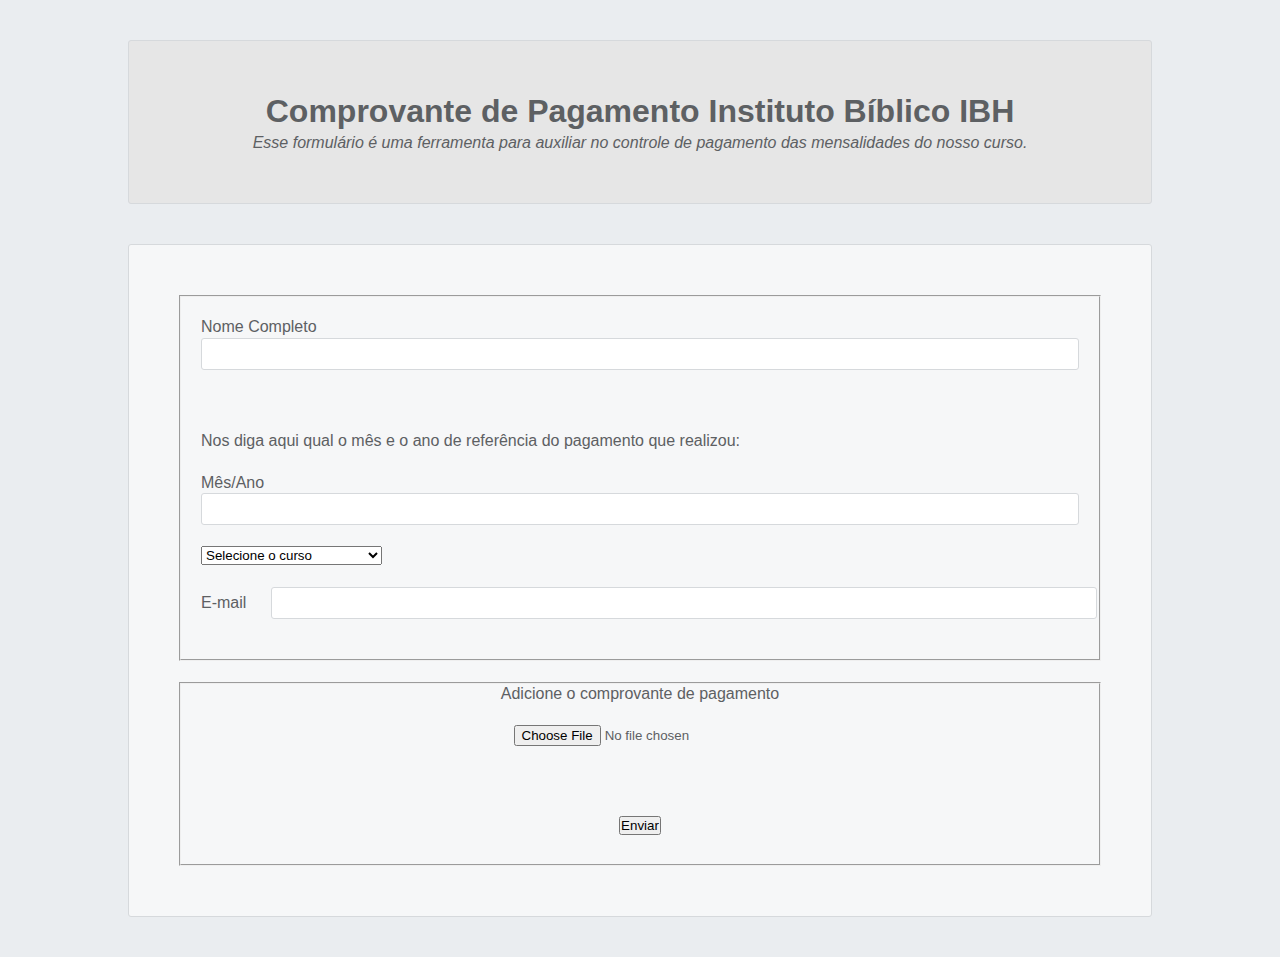
<file: HTML_CSS_Forms/Formulário.html>
<!DOCTYPE html>
<html lang="pt-br">

  <head>
    <meta charset="UTF-8">
    <title>Registro de pagamento</title>
    <link rel="stylesheet" href="style.css">
  </head>

  <body>
    <header class="cabecalho">
        <h1>Comprovante de Pagamento Instituto Bíblico IBH</h1>
        <p> <em>Esse formulário é uma ferramenta para auxiliar no controle de pagamento das mensalidades do nosso curso.</em></p>
    </header>
    <form action="" method="GET"  enctype="multipart/form-data" class="speaker-form">
        <fieldset>
            <div class="form-row">
            <div class="line-content">
                <label for="full-name">Nome Completo</label>
                <input type="text" name="nome" id="full-name" required> 
            </div>
            <br>
            <div class="line-content">
                <p>Nos diga aqui qual o mês e o ano de referência do pagamento que realizou:</p>
                <br>
                <label>Mês/Ano</label>
                <input type="text" name="mês"> 
            </div>
            <div>
                <select name="curso" id="curso">
                    <option value="básico">Selecione o curso</option>
                    <option value="básico">Curso Básico de Teologia</option>
                    <option value="historia">Curso de História da Igreja</option>
                </select>
                <br>
                <br>
                <label id="email">E-mail</label>
                <input type="text" name="email" id="email">
            </div>
        </fieldset>
        <br>
        <fieldset>
        <div class="pagamento">
            <p>Adicione o comprovante de pagamento</p>
            <br>
            <Input type="file" name="comprovante" id="comprovante"></Input>
            <br>
            <button type="submit" id="botao">Enviar</button>
        </div>
        </fieldset>
    </form> 
  </body>
</html>
</file>
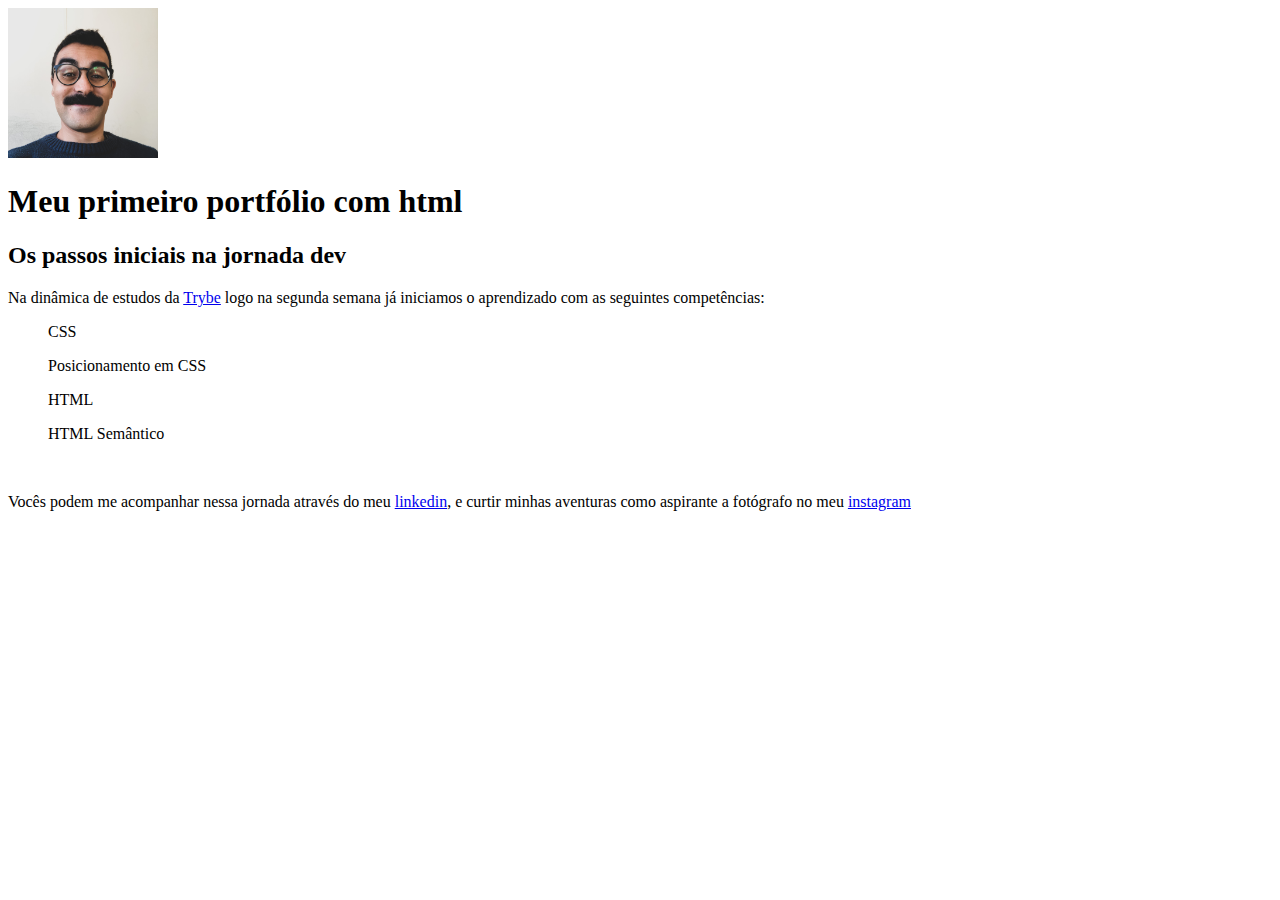
<file: bloco_3/dia_1/Portfólio.html>
<!DOCTYPE html>
<html lang="en">
<head>
    <meta charset="UTF-8">
    <title>Portfólio do Pantoja</title>
    <img src="IMG_6399.JPG" alt="foto do Pantoja" width="150px" >
</head>
<body>
    <h1>Meu primeiro portfólio com html</h1>
    <h2>Os passos iniciais na jornada dev</h2>
    <p>Na dinâmica de estudos da <a href="https://www.betrybe.com/" target="_blank">Trybe<a/p> logo na segunda semana já iniciamos o aprendizado com as seguintes competências: 
        <ul>CSS</ul>
        <ul>Posicionamento em CSS</ul>
        <ul>HTML</ul>
        <ul>HTML Semântico</ul>
     <br>
     <p>Vocês podem me acompanhar nessa jornada através do meu <a href="https://www.linkedin.com/in/marcelo-pantoja-a71a97112/" target="_blank">linkedin</a>, e curtir minhas aventuras como aspirante a fotógrafo no meu <a href="https://www.instagram.com/pantoja42/" target="_blank">instagram</a></p>
    
</body>
</html>
</file>
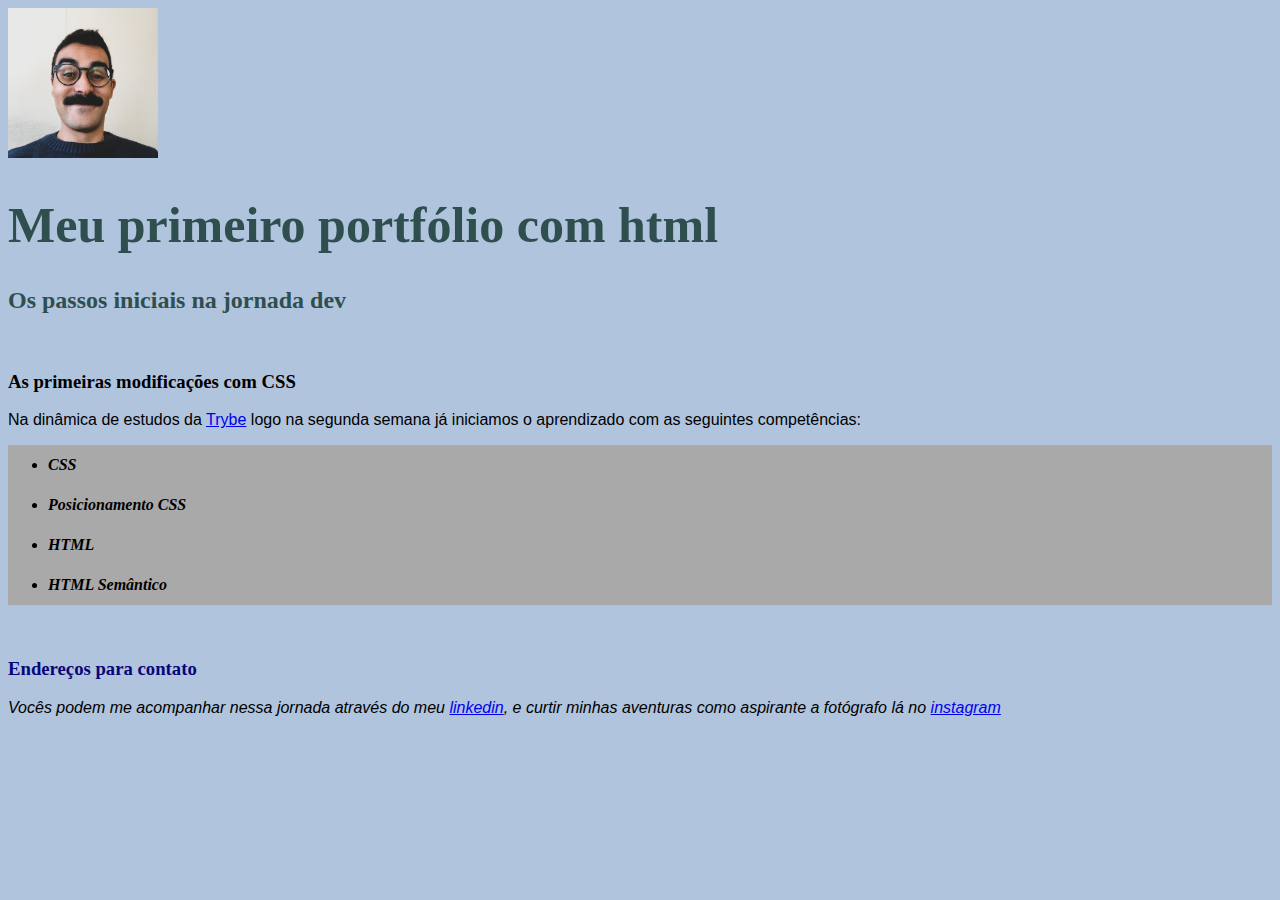
<file: bloco_3/dia_2/Portfólio.html>
<!DOCTYPE html>
<html lang="en">
<head>
    <meta charset="UTF-8">
    <title>Portfólio do Pantoja</title>
    <img src="IMG_6399.JPG" alt="foto do Pantoja" width="150px" >
    <style>
        h1, h2{
            color:darkslategrey;
        }

        body {
            background-color:lightsteelblue;
            }

            p {
                font-family: Arial, Helvetica, sans-serif;
            }

            #saudações {
               font-style: oblique;
            }

            #subtítulo-final {
                color:rgb(7, 7, 122);
            }

            h1 {
                font-size: 50px;
            }

            ul {
                font-weight: bold;
                font-style: italic;
                line-height: 40px;
                background-color: darkgrey;
            }
    </style>
</head>
<body>
    <h1>Meu primeiro portfólio com html</h1>
    <h2>Os passos iniciais na jornada dev</h2>
    <br>
    <h3>As primeiras modificações com CSS</h3>
    <p>Na dinâmica de estudos da <a href="https://www.betrybe.com/" target="_blank">Trybe<a/p> logo na segunda semana já iniciamos o aprendizado com as seguintes competências: 
    <br>
    <ul class="list-style">
        <li>CSS</li>
        <li>Posicionamento CSS</li>
        <li>HTML</li>
        <li>HTML Semântico</li>
    </ul>
     <br>
     <h3 id="subtítulo-final">Endereços para contato</h3>
     <p id="saudações">Vocês podem me acompanhar nessa jornada através do meu <a href="https://www.linkedin.com/in/marcelo-pantoja-a71a97112/" target="_blank">linkedin</a>, e curtir minhas aventuras como aspirante a fotógrafo lá no <a href="https://www.instagram.com/pantoja42/" target="_blank">instagram</a></p>
    
</body>
</html>
</file>
<file: HTML_CSS_Forms/style.css>
* {
    margin: 0;
    padding: 0;
    box-sizing: border-box;
  }
body {
    color: rgb(93, 96, 99);
    background-color: rgb(234, 237, 240);
    font-family: "Helvetica", "Arial", sans-serif;
    font-size: 16px;
    line-height: 1.3;
  }
.cabecalho {
    text-align: center;
    background-color: rgb(230, 230, 230);
    border: 1px solid rgb(214, 217, 220);
    border-radius: 3px;
    width: 80%;
    margin: 40px 0;
    padding: 50px;
    margin-right: auto;
    margin-left: auto;
  }
.speaker-form {
    background-color: rgb(246, 247, 248);
    border: 1px solid rgb(214, 217, 220);
    border-radius: 3px;
    width: 80%;
    padding: 50px;
    margin: 0 auto 40px auto;
  }
#botao {
    margin-top: 70px;
}
.line-content {
    margin: 20px;
  }
  
  .form-row {
    margin-bottom: 40px;
  }
  .form-row input[type="text"] {
    background-color: rgb(255, 255, 255);
    border: 1px solid rgb(214, 217, 220);
    border-radius: 3px;
    width: 100%;
    padding: 7px;
    font-size: 14px;
  }
  
  .form-row label {
    margin-bottom: 15px;
  }
  
  .legacy-form-row {
    padding: 10px;
  }
  #curso {
    margin-left: 20px;
  }
  #email {
    margin-left: 20px;
    width: 90%;
  }
  .pagamento {
      text-align: center;
      margin-bottom: 3%;
  }
</file>
